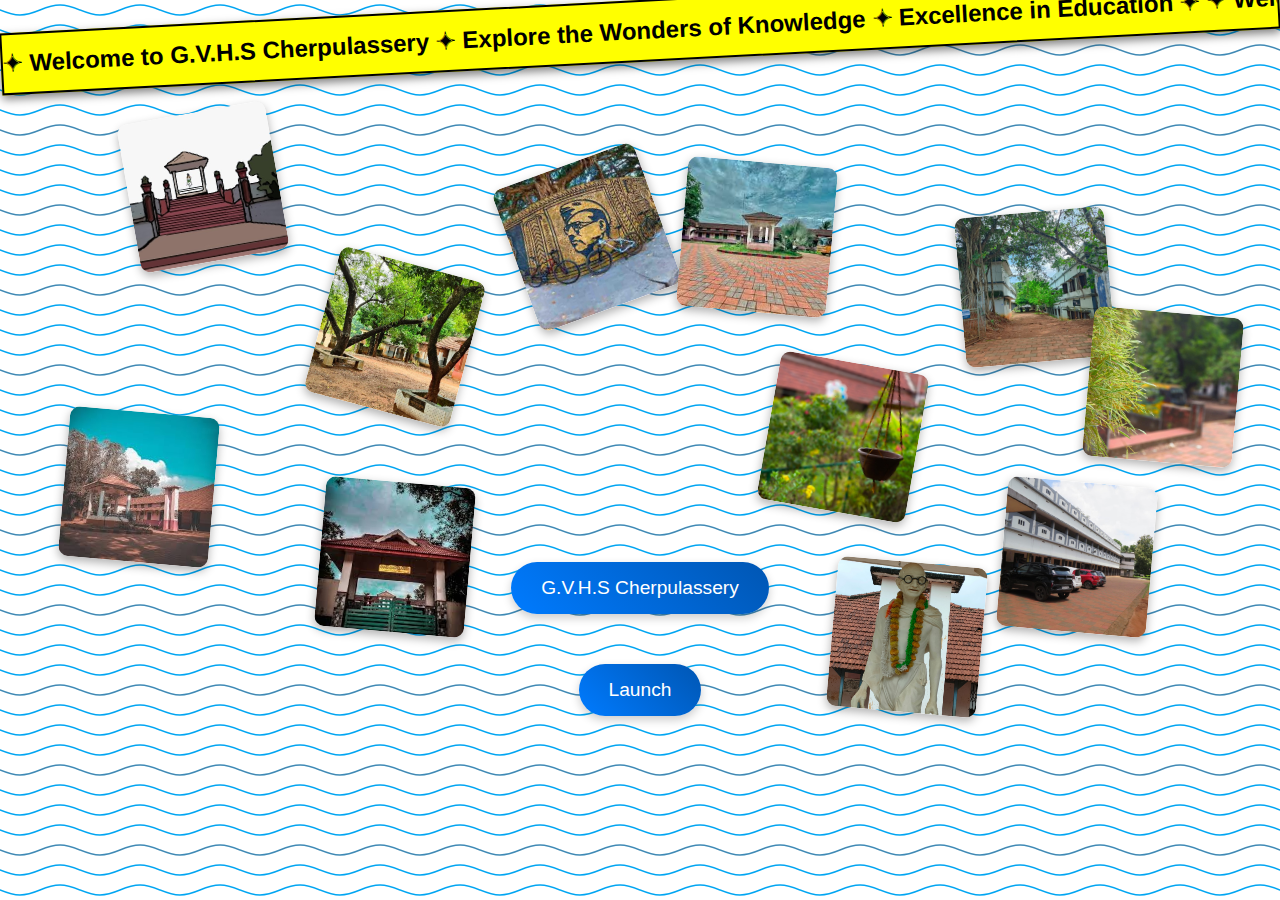
<file: launch.html>
<!DOCTYPE html>
<html lang="en">
<head>
    <meta charset="UTF-8">
    <meta name="viewport" content="width=device-width, initial-scale=1.0">
    <title>Launch Page</title>
    <link rel="stylesheet" href="styles2.css">
</head>
<body>
    
    <div class="banner-container">
        <div class="banner">
            <p>
                ✦ Welcome to G.V.H.S Cherpulassery ✦ Explore the Wonders of Knowledge ✦ Excellence in Education ✦   
                ✦ Welcome to G.V.H.S Cherpulassery ✦ Explore the Wonders of Knowledge ✦ Excellence in Education ✦   
                ✦ Welcome to G.V.H.S Cherpulassery ✦ Explore the Wonders of Knowledge ✦ Excellence in Education ✦   
            </p>
        </div>
    </div>

    
    <div class="content">
        <div class="random-images">
            <img src="./images/hero.jpeg" alt="Image 1" class="random">
            <img src="./images/manthop.png" alt="Image 2" class="random">
            <img src="./images/Wall1.jpeg" alt="Image 3" class="random">
            <img src="./images/whatsapp-1.jpg" alt="Image 4" class="random">
            <img src="./images/whatsapp3.jpg" alt="Image 5" class="random">
            <img src="./images/WhatsApp Image 2025-01-19 at 19.32.46_a5071408.jpg" alt="Image 6" class="random">
            <img src="./images/ghandiji.jpg" alt="Image 7" class="random">
            <img src="./images/second last.jpg" alt="Image 8" class="random">
            <img src="./images/thirdlast.jpg" alt="Image 9" class="random">
            <img src="./images/cars.jpg" alt="Image 10" class="random">
            <img src="./images/images.jpeg" alt="Image 11" class="random">
        </div>
    </div>

    <!-- Redirect button -->
    <div class="new">
        <button class="lll">G.V.H.S Cherpulassery</button>
    </div>
    <div class="button-container">
        <button class="launch-button" onclick="showLoading()">Launch</button>
    </div>

    <!-- Loading Screen -->
    <div id="loading-screen" class="loading-screen">
        <img src="./images/launching-animation.gif" alt="Loading..." class="loading-gif">
    </div>

    <script>
        function showLoading() {
            document.getElementById("loading-screen").style.display = "flex";
            setTimeout(function() {
                window.location.href = "index.html";
            }, 4000);
        }
    </script>
</body>
</html>
</file>
<file: styles2.css>
/* General styles */
body {
    font-family: 'Arial', sans-serif;
    margin: 0;
    padding: 0;
    background-image: url(./images/pattern666.svg);
    color: white;
    overflow-x: hidden;
    text-align: center;
}

/* Moving banner with continuous scroll */
.banner-container {
    overflow: hidden;
    position: relative;
    background: yellow;
    padding: 15px 0;
    border: 2px solid black;
    transform: rotate(-3deg); /* Tilt effect */
    box-shadow: 0 4px 10px rgba(0, 0, 0, 0.5);
}

.banner {
    display: flex;
    white-space: nowrap;
    /* animation: scroll 20s linear infinite;  */
}

.banner p {
    font-size: 1.5rem;
    font-weight: bold;
    color: black;
    margin: 0;
    /* padding-left: 100%; */
}

@keyframes scroll {
    from {
        transform: translateX(0);
    }
    to {
        transform: translateX(-100%);
    }
}

/* Randomly tilted images */
.random-images {
    position: relative;
    height: 500px;
}

.random-images img {
    width: 150px;
    height: 150px;
    object-fit: cover;
    border-radius: 10px;
    position: absolute;
    transform: rotate(calc(-15deg + 30deg * random())); /* Random tilt */
    box-shadow: 0 4px 10px rgba(0, 0, 0, 0.3);
    animation: float 5s ease-in-out infinite;
    transition: transform 0.3s ease;
}

/* Specific image positions */
.random:nth-child(1) {
    top: 50px;
    left: 10%;
    transform: rotate(-10deg);
}

.random:nth-child(2) {
    top: 200px;
    left: 25%;
    transform: rotate(15deg);
}

.random:nth-child(3) {
    top: 100px;
    left: 40%;
    transform: rotate(-20deg);
}

.random:nth-child(4) {
    top: 300px;
    left: 60%;
    transform: rotate(10deg);
}

.random:nth-child(5) {
    top: 150px;
    left: 75%;
    transform: rotate(-5deg);
}

.random:nth-child(6) {
    top: 250px;
    left: 85%;
    transform: rotate(5deg);
}
.random:nth-child(7) {
    top: 500px;
    left: 65%;
    bottom: 15px;
    transform: rotate(5deg);
}
.random:nth-child(8) {
    top: 350px;
    left: 5%;
    transform: rotate(5deg);
}
.random:nth-child(9) {
    top: 420px;
    left: 25%;
    transform: rotate(5deg);
}
.random:nth-child(10) {
    top: 420px;
    right: 10%;
    transform: rotate(5deg);
}
.random:nth-child(11) {
    top: 100px;
    right: 35%;
    transform: rotate(5deg);
}

/* Floating animation for images */
@keyframes float {
    0%, 100% {
        transform: translateY(0) rotate(calc(-15deg + 30deg * random()));
    }
    50% {
        transform: translateY(-10px) rotate(calc(-10deg + 20deg * random()));
    }
}

/* Hover effect to tilt images more */
.random-images img:hover {
    transform: translateY(-5px);
}

/* Launch button */
.button-container {
    margin-top: 50px;
}

.lll{
    padding: 15px 30px;
    font-size: 1.2rem;
    color: white;
    background: linear-gradient(45deg, #007bff, #0056b3);
    border: none;
    border-radius: 30px;
    cursor: pointer;
    box-shadow: 0 4px 10px rgba(0, 0, 0, 0.2);
    bottom: 35%;
}

.launch-button {
    padding: 15px 30px;
    font-size: 1.2rem;
    color: white;
    background: linear-gradient(45deg, #007bff, #0056b3);
    border: none;
    border-radius: 30px;
    cursor: pointer;
    box-shadow: 0 4px 10px rgba(0, 0, 0, 0.2);
    transition: all 0.3s ease;
    bottom: 5%;
}

.launch-button:hover {
    transform: translateY(-5px);
    background: linear-gradient(45deg, #0056b3, #003f80);
}

/* Loading screen styles */
.loading-screen {
    display: none; /* Hidden by default */
    position: fixed;
    top: 0;
    left: 0;
    width: 100%;
    height: 100%;
    background-color: rgba(0, 0, 0, 0.8); /* Semi-transparent black */
    justify-content: center;
    align-items: center;
    z-index: 9999;
}

.loading-gif {
    width: 200px; /* Adjust as needed */
    height: 200px; /* Maintain aspect ratio */
    max-width: 500px;
    border-radius: 50%; /* Optional: Set a maximum width if needed */
}

/* @keyframes rotate {
    0% {
        transform: rotate(0deg);
    }
    100% {
        transform: rotate(360deg);
    }
} */
</file>
